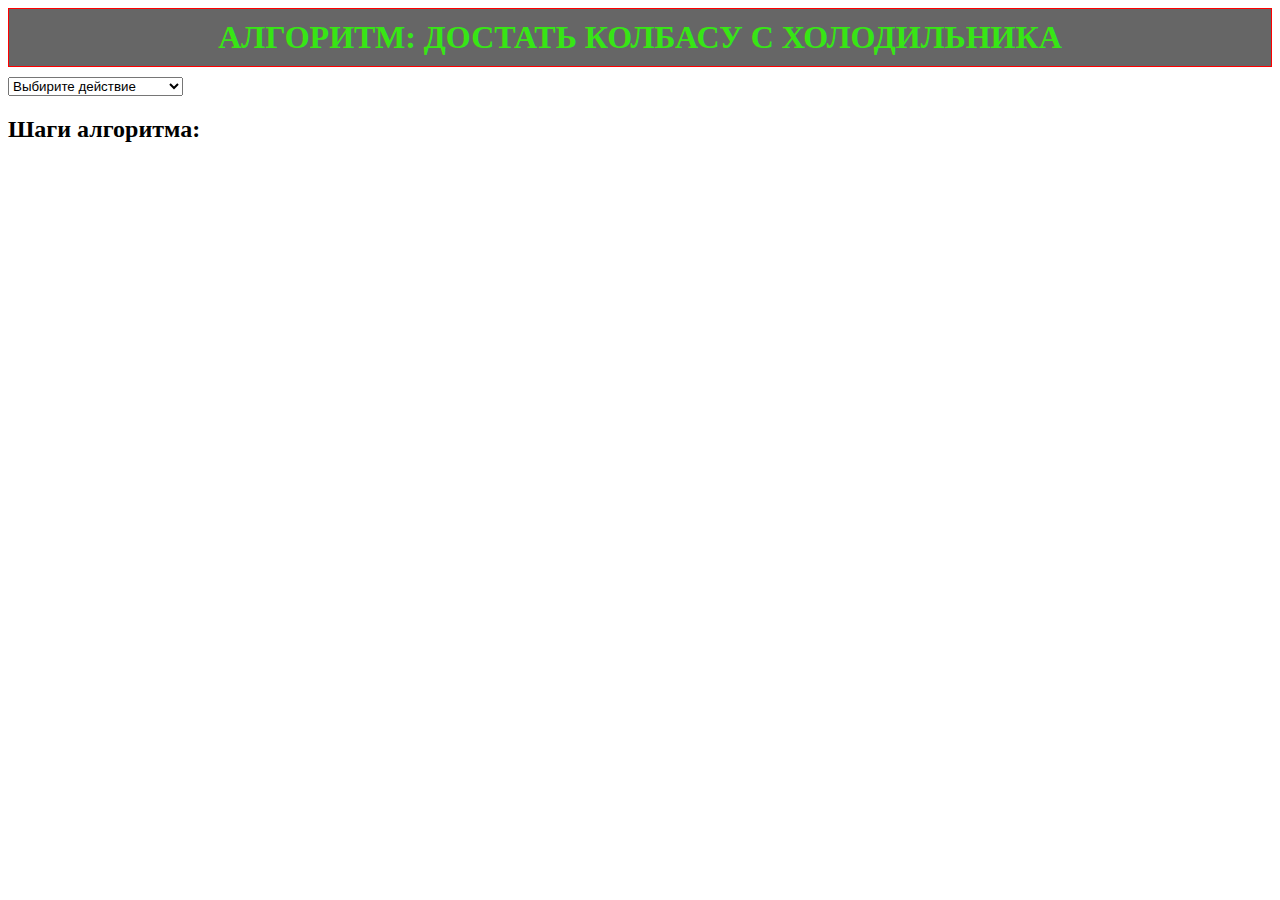
<file: jsTask-1/index.html>
<!DOCTYPE html>
<html lang="en">
<head>
    <meta charset="UTF-8">
    <meta http-equiv="X-UA-Compatible" content="IE=edge">
    <meta name="viewpoint" content="width=device-width, initial-scale=1.0">
    <title>Document</title>
    <link rel="stylesheet" href="styles/style.css">
</head>
<body>

    <h1 class="title"> Алгоритм: достать колбасу с холодильника </h1>

    <select name="algorithm">
        <option value="">Выбирите действие</option>
        <option value="four">Закрыть дверь</option>
        <option value="two">Открыть дверь</option>
        <option value="one">Подойти к холодильнику</option>
        <option value="three">Достать колбасу</option>
    </select>
    <div class="blockAlgorithm">
        <h2>Шаги алгоритма:</h2>
        <ol class="listAlgorithm">

        </ol>
    </div>
    <script src="./js/script.js"></script>
</body>
</html>
</file>
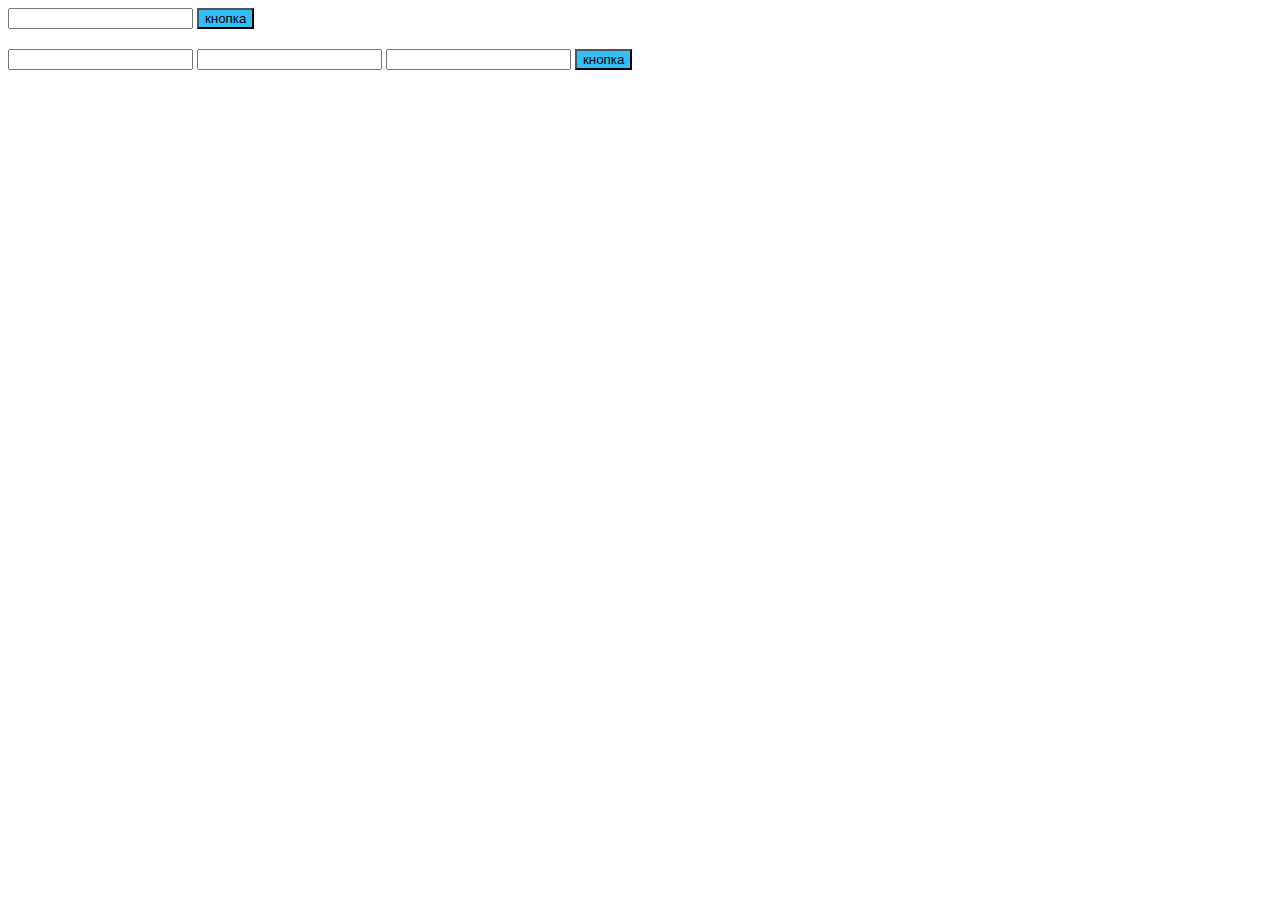
<file: jsTask-3/index.html>
<!DOCTYPE html>
<html lang="en">
<head>
  <meta charset="UTF-8">
  <meta http-equiv="X-UA-Compatible" content="IE=edge">
  <meta name="viewport" content="width=device-width, initial-scale=1.0">
  <title>Document</title>
  <link rel="stylesheet" href="styles/style.css">
</head>
<body>
  <div class="input-btn">
    <input type="text" class="input">
    <button type="button" class="button">кнопка</button>
  </div>
  <input type="text" class="input1">
  <input type="text" class="input2">
  <input type="text" class="input3">
  <button type="button" class="button">кнопка</button>
  <div class="result"></div>
  <script src="scripts/index.js"></script>
</body>
</html>
</file>
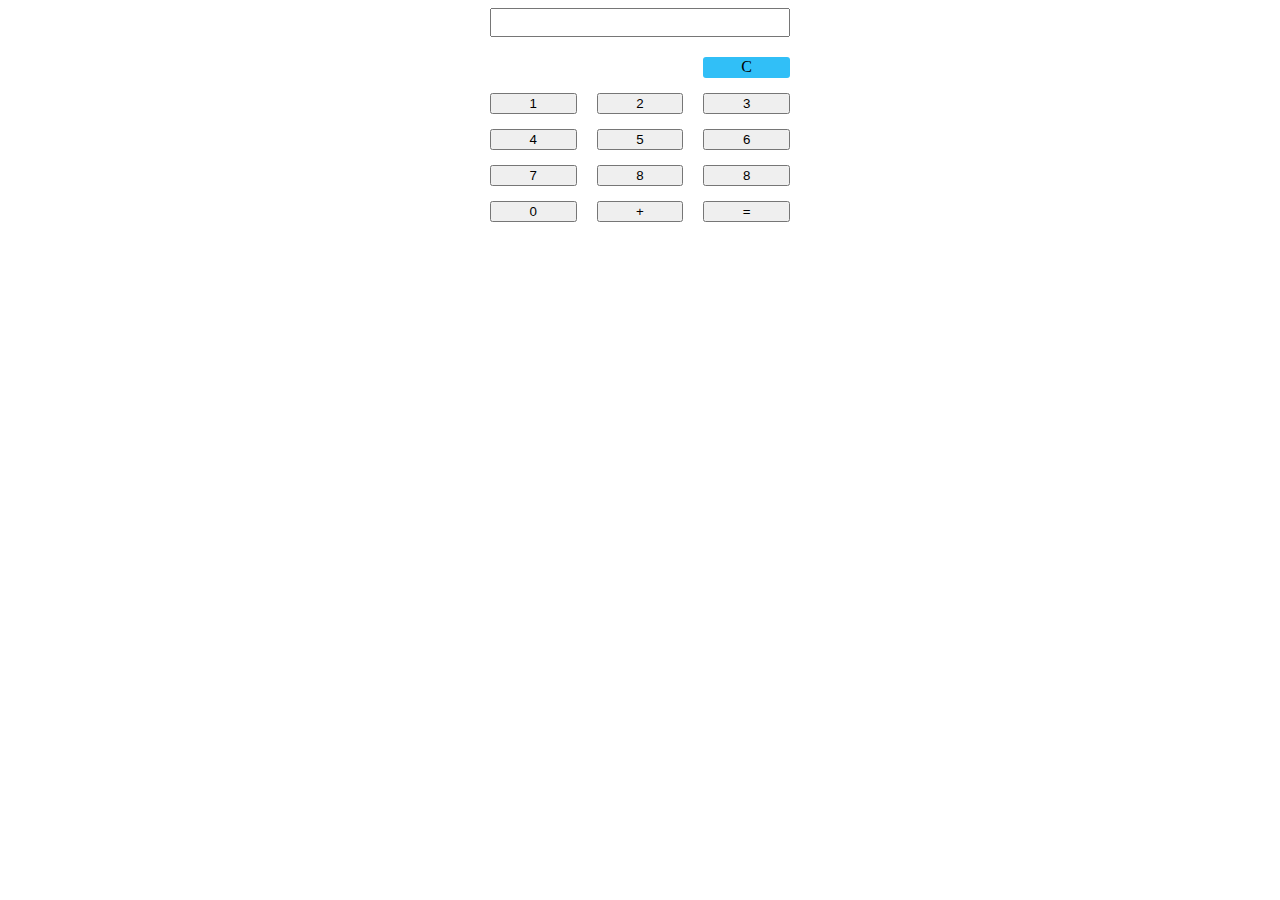
<file: jsTask-4/index.html>
<!DOCTYPE html>
<html lang="en">
<head>
  <meta charset="UTF-8">
  <meta http-equiv="X-UA-Compatible" content="IE=edge">
  <meta name="viewport" content="width=device-width, initial-scale=1.0">
  <title>Document</title>
  <link rel="stylesheet" href="styles/style.css">
</head>
<body>

  <div class="calculator">
    <input type="text" class="input">
    <div class="btn clear">C</div>
    <div class="calculator_date">
      <button type="button" class="btn one">1</button>
      <button type="button" class="btn two">2</button>
      <button type="button" class="btn three">3</button>
      <button type="button" class="btn four">4</button>
      <button type="button" class="btn five">5</button>
      <button type="button" class="btn six">6</button>
      <button type="button" class="btn seven">7</button>
      <button type="button" class="btn eight">8</button>
      <button type="button" class="btn nine">8</button>
      <button type="button" class="btn zero">0</button>
      <button type="button" class="btn plus">+</button>
      <button type="button" class="btn result">=</button>

    </div>
  </div>

  <script src="scripts/index.js"></script>
</body>
</html>
</file>
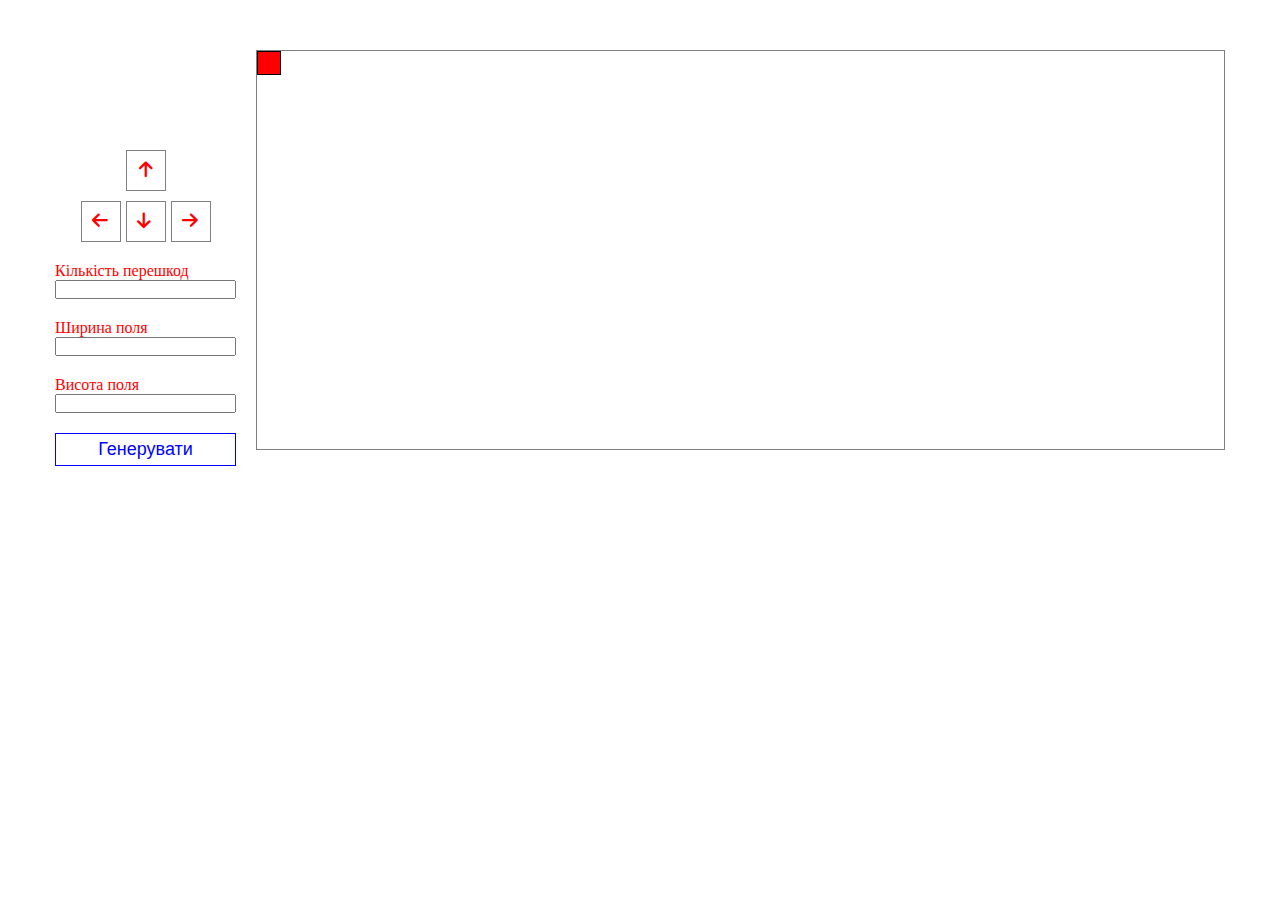
<file: jsTask-5/index.html>
<!DOCTYPE html>
<html lang="en">
<head>
  <meta charset="UTF-8">
  <meta http-equiv="X-UA-Compatible" content="IE=edge">
  <meta name="viewport" content="width=device-width, initial-scale=1.0">
  <title>Practise</title>
  <link rel="stylesheet" href="https://cdnjs.cloudflare.com/ajax/libs/font-awesome/6.1.1/css/all.min.css" crossorigin="anonymous" referrerpolicy="no-referrer" />
  <link rel="stylesheet" href="styles/style.css">
</head>
<body>
  <div class="container">
    <aside class="aside">
      <div class="aside_control">
        <div class="arrow aside_up js-up"><i class="fa-solid fa-arrow-up js-up"></i></div>
        <div class="aside_control-arrow">
          <div class="arrow aside_left js-left"><i class="fa-solid fa-arrow-left js-left"></i></div>
          <div class="arrow aside_down js-down"><i class="fa-solid fa-arrow-down js-down"></i></div>
          <div class="arrow aside_right js-right"><i class="fa-solid fa-arrow-right js-right"></i></div>
        </div>
      </div>
      <form class="form">
        <label for="number">Кількість перешкод</label>
        <input type="text" id="number">
        <label for="width">Ширина поля</label>
        <input type="text" id="width">
        <label for="height">Висота поля</label>
        <input type="text" id="height">
        <button type="button" class="generate">Генерувати </button>
      </form>
    </aside>
    <div class="field">
      <div class="field_box"></div>


    </div>
  </div>
  
  <script src="scripts/index.js"></script>
</body>
</html>
</file>
<file: jsTask-1/styles/style.css>
.title {
  font-size: 32px;
  text-align: center;
  color: #37e615;
  border: 1px solid red;
  background-color: #666;
  padding: 10px;
  margin: 0 0 10px;
  text-transform: uppercase;
}/*# sourceMappingURL=style.css.map */
</file>
<file: jsTask-3/styles/style.css>
.button {
  background-color: rgb(49, 191, 247);
}

.input-btn {
  margin-bottom: 20px;
}/*# sourceMappingURL=style.css.map */
</file>
<file: jsTask-4/styles/style.css>
* {
  box-sizing: border-box;
}

.calculator {
  margin: 0 auto;
  max-width: 300px;
}
.calculator .clear {
  width: 87px;
  height: 21px;
  padding: 1px 6px;
  margin: 0 0 15px auto;
  background-color: rgb(49, 191, 247);
  text-align: center;
  border-radius: 3px;
  cursor: pointer;
}
.calculator .res {
  background-color: rgb(230, 222, 222);
  width: 300px;
  height: 20px;
  border: 1px solid black;
  margin-bottom: 20px;
}
.calculator .input {
  padding: 5px;
  width: 300px;
  margin-bottom: 20px;
}
.calculator_date {
  display: grid;
  grid-template-columns: repeat(3, 1fr);
  gap: 15px 20px;
}

.button {
  background-color: rgb(49, 191, 247);
}/*# sourceMappingURL=style.css.map */
</file>
<file: jsTask-5/styles/style.css>
* {
  box-sizing: border-box;
  margin: 0;
  padding: 0;
}

.container {
  display: flex;
  max-width: 1200px;
  margin: 0 auto;
  padding: 50px 15px 0;
}

.aside {
  max-width: 300px;
  display: flex;
  flex-direction: column;
  padding-top: 100px;
  margin-right: 20px;
}
.aside .fa-solid {
  font-size: 18px;
  color: red;
}
.aside .aside_control {
  margin: 0 auto;
  margin-bottom: 20px;
}
.aside .aside_control .arrow {
  width: 40px;
  border: 1px solid grey;
  padding: 10px;
  cursor: pointer;
}
.aside .aside_control .aside_up {
  margin: 0 auto 10px;
  text-align: center;
}
.aside .aside_control .aside_control-arrow {
  display: flex;
  gap: 5px;
}

.form {
  color: red;
}
.form label {
  margin-bottom: 10px;
}
.form input {
  display: block;
  margin-bottom: 20px;
}
.form .generate {
  width: 100%;
  padding: 5px 15px;
  border: 1px solid blue;
  color: blue;
  font-size: 18px;
  background-color: #fff;
}

.field {
  position: relative;
  width: 1000px;
  height: 400px;
  border: 1px solid grey;
}
.field .field_box {
  position: absolute;
  top: 0%;
  left: 0%;
  border: 1px solid #000;
  background-color: red;
  width: 24px;
  height: 24px;
}
.field .field_box-barrier {
  position: absolute;
  width: 24px;
  height: 24px;
  background-color: #000;
}/*# sourceMappingURL=style.css.map */
</file>
